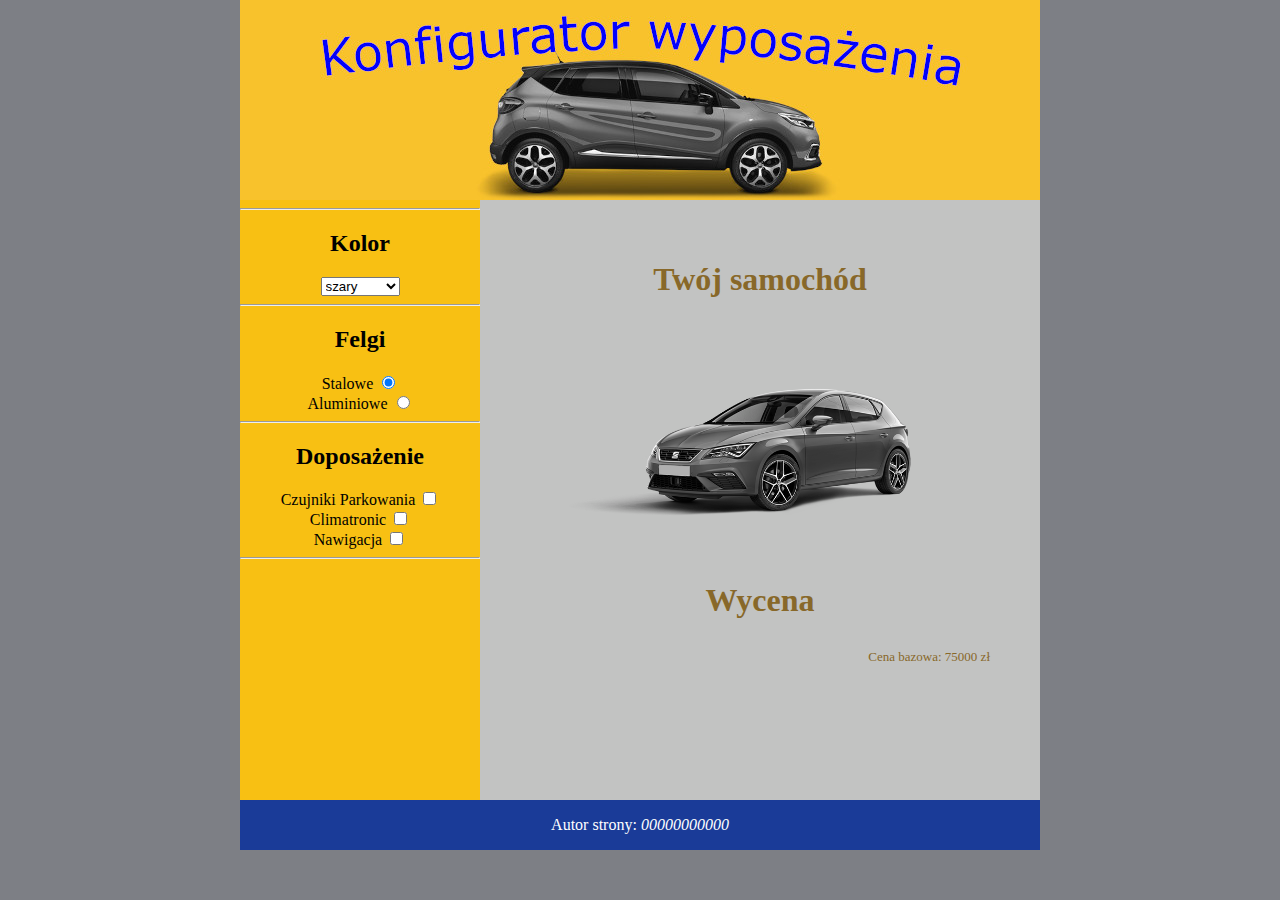
<file: INF.03-2024-1-1/index.html>
<!DOCTYPE html>
<html lang="pl">
<head>
    <meta charset="UTF-8">
    <meta name="viewport" content="width=device-width, initial-scale=1.0">
    <title>Konfigurator wyposażenia</title>
    <link rel="stylesheet" href="styl.css">
</head>
<body>
    <div class="container">
        <header>
            <img src="./baner.jpg" alt="baner">
        </header>
        <aside>
            <form>
                <hr>
                <h2>Kolor</h2>
                <select name="color" id="color" onchange="changeColor()">
                    <option value="szary" selected>szary</option>
                    <option value="niebieski">niebieski</option>
                    <option value="czerwony">czerwony</option>
                    <option value="zolty">żółty</option>
                    <option value="zielony">zielony</option>
                </select>
                <hr>
                <h2>Felgi</h2>
                <label for="stalowe">
                    Stalowe
                    <input type="radio" name="felgi" value="stalowe" id="stalowe" checked onchange="changePrice()">
                </label>
                <label for="aluminiowe">
                    Aluminiowe
                    <input type="radio" name="felgi" value="aluminiowe" id="aluminiowe" onchange="changePrice()">
                </label>
                <hr>
                <h2>Doposażenie</h2>
                <label for="czujniki-parkowania">
                    Czujniki Parkowania
                    <input type="checkbox" name="czujniki-parkowania" id="czujniki-parkowania" onchange="changePrice()">
                </label>
                <label for="climatronic">
                    Climatronic
                    <input type="checkbox" name="climatronic" id="climatronic" onchange="changePrice()">
                </label>
                <label for="nawigacja">
                    Nawigacja
                    <input type="checkbox" name="nawigacja" id="nawigacja" onchange="changePrice()">
                </label>
                <hr>
            </form>
        </aside>
        <main>
            <h1>Twój samochód</h1>
            <img src="./szary.png" alt="foto" class="car">
            <h1>Wycena</h1>
            <p class="wycena">Cena bazowa: 75000 zł</p>
        </main>
        <footer>
            <p>Autor strony: <i>00000000000</i></p>
        </footer>
    </div>
    <script src="./main.js"></script>
</body>
</html>
</file>
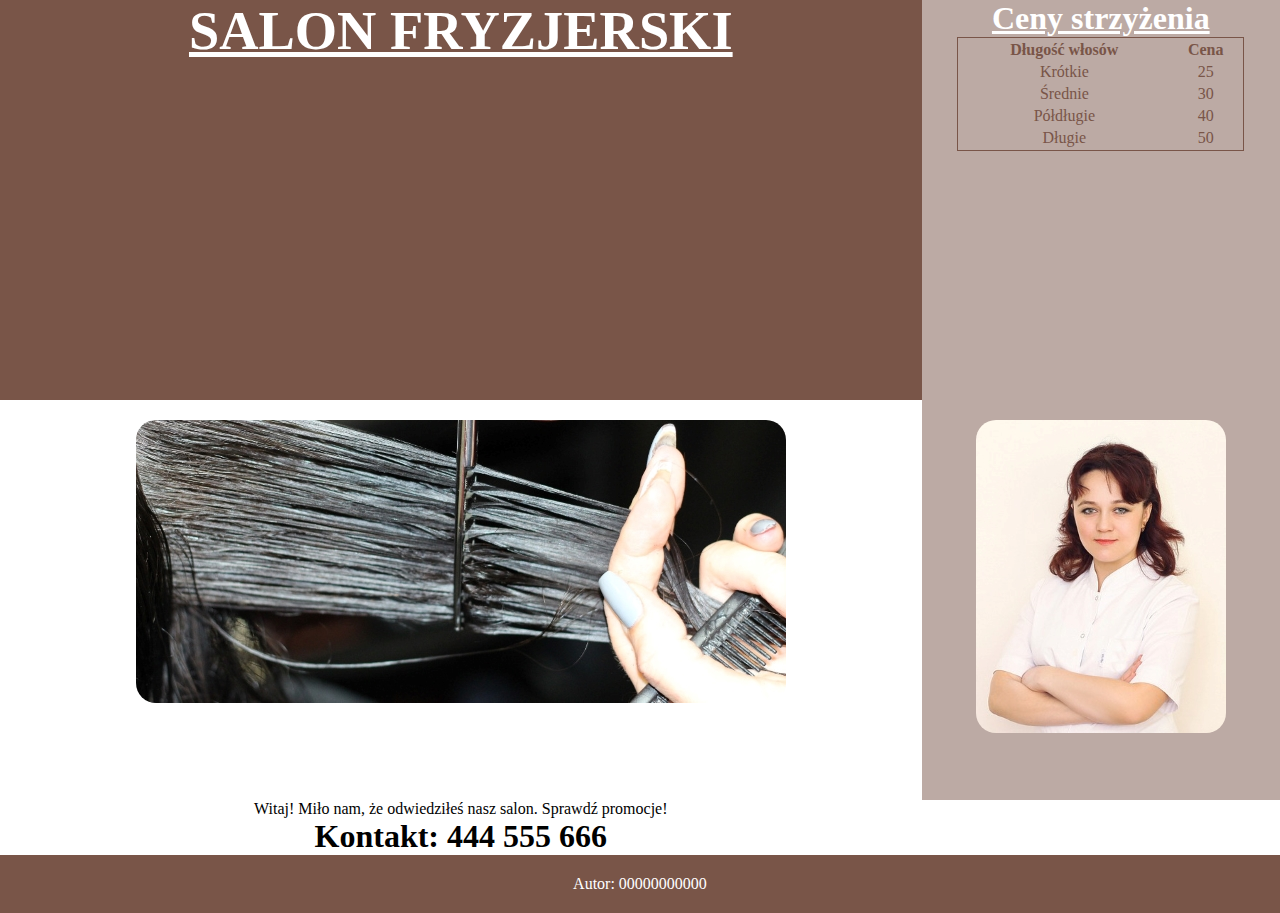
<file: INF.03-2024-1-12/index.html>
<!DOCTYPE html>
<html lang="pl">
<head>
    <meta charset="UTF-8">
    <title>Fryzjerstwo</title>
    <link rel="stylesheet" href="styl8.css">
</head>
<body>
    <div class="container">
        <header>
            <h1>
                <a href="index.html">SALON FRYZJERSKI</a>
            </h1>
        </header>
        <div class="right">
            <h4>
                <a href="fryzura.html">Ceny strzyżenia</a>
            </h4>
            <table>
                <tr>
                    <th>Długość włosów</th>
                    <th>Cena</th>
                </tr>
                <tr>
                    <td>Krótkie</td>
                    <td>25</td>
                </tr>
                <tr>
                    <td>Średnie</td>
                    <td>30</td>
                </tr>
                <tr>
                    <td>Półdługie</td>
                    <td>40</td>
                </tr>
                <tr>
                    <td>Długie</td>
                    <td>50</td>
                </tr>
            </table>
        </div>
        <main>
            <img src="./materialy12/obraz2.jpg" alt="Strzyżenie">
        </main>
        <figure>
            <img src="./materialy12/obraz1.jpg" alt="Fryzjerka">
        </figure>
        <section>
            <p>Witaj! Miło nam, że odwiedziłeś nasz salon. Sprawdź promocje!</p>
            <h4>Kontakt: 444 555 666</h4>
        </section>
        <footer>
            Autor: 00000000000
        </footer>
    </div>
</body>
</html>
</file>
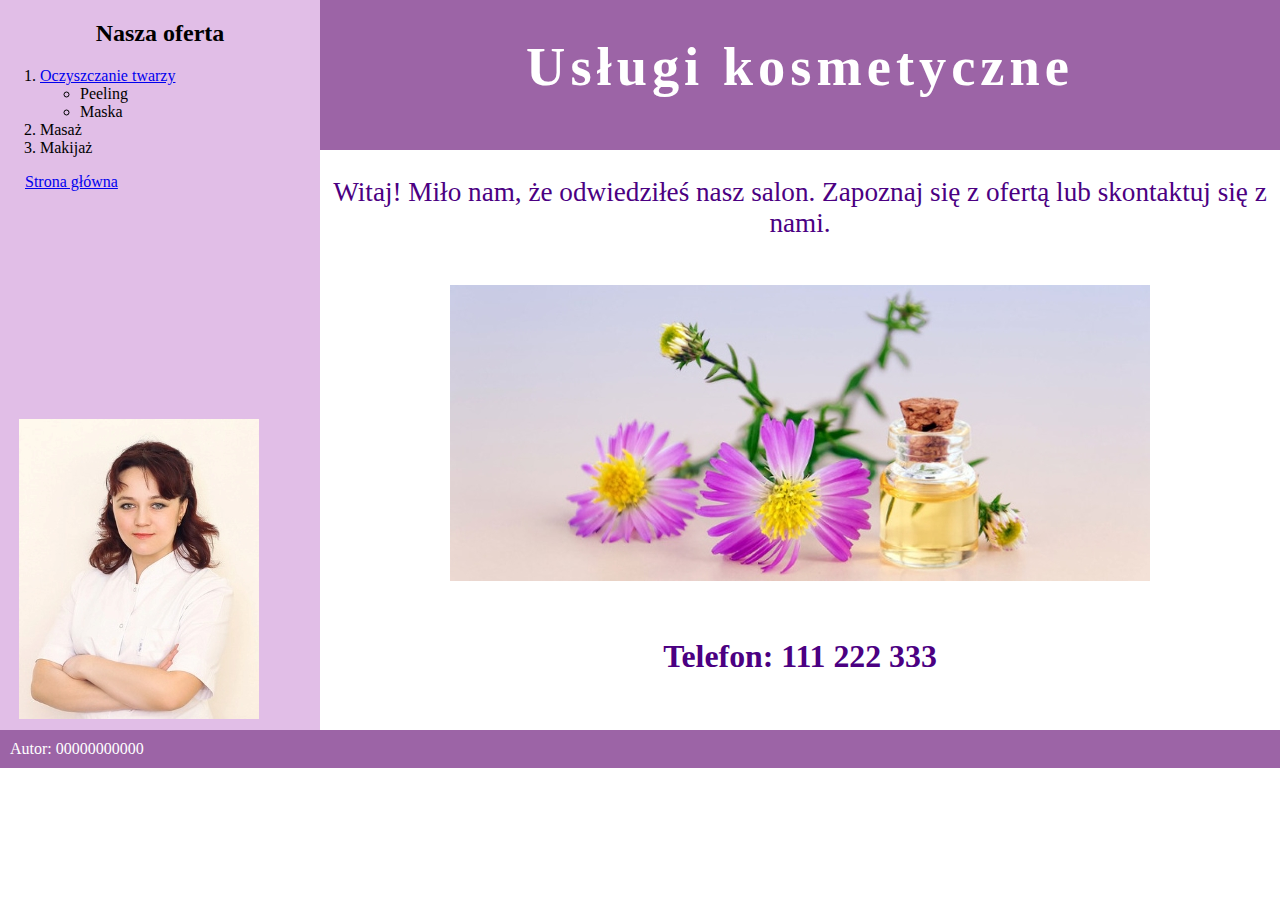
<file: INF.03-2024-1-7/index.html>
<!DOCTYPE html>
<html lang="pl">
<head>
    <meta charset="UTF-8">
    <title>Salon kosmetyczny</title>
    <link rel="stylesheet" href="styl7.css">
</head>
<body>
    <div class="container">
        <aside>
            <h2>Nasza oferta</h2>
            <ol>
                <li>
                    <a href="twarz.html">Oczyszczanie twarzy</a>
                    <ul>
                        <li>Peeling</li>
                        <li>Maska</li>
                    </ul>
                </li>
                <li>Masaż</li>
                <li>Makijaż</li>
            </ol>
            <a href="index.html" id="main-menu">Strona główna</a>
        </aside>
        <figure>
            <img src="obraz1.jpg" alt="Personel">
        </figure>
        <header>
            <h1>Usługi kosmetyczne</h1>
        </header>
        <main>
            <p>Witaj! Miło nam, że odwiedziłeś nasz salon. Zapoznaj się z ofertą lub skontaktuj się z nami.</p>
            <figure>
                <img src="obraz2.jpg" alt="Zrelaksuj się">
            </figure>
            <h3>Telefon: 111 222 333</h3>
        </main>
        <footer>Autor: 00000000000</footer>
    </div>
</body>
</html>
</file>
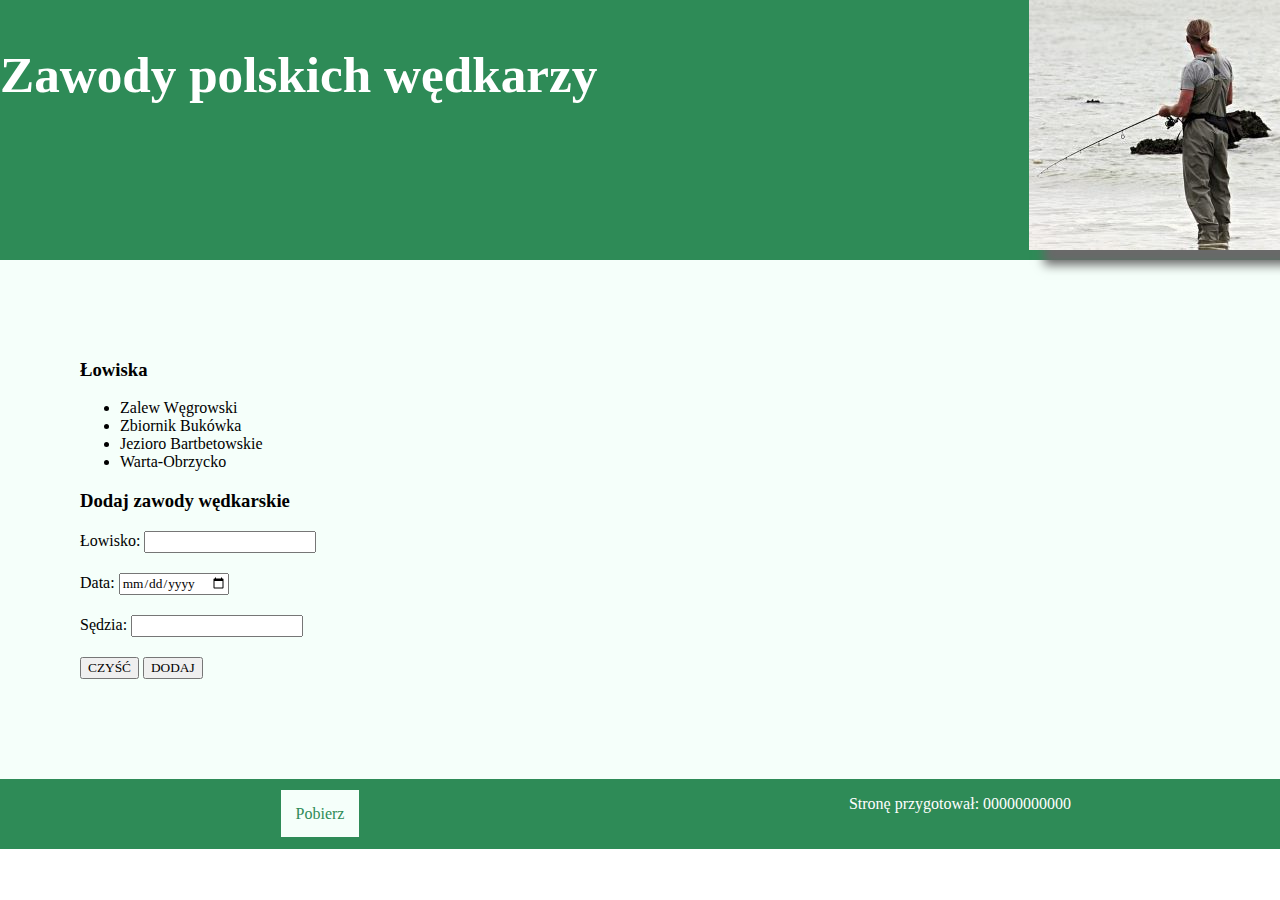
<file: INF.03-2022-06-03/zawody.html>
<!DOCTYPE html>
<html lang="pl">
<head>
    <meta charset="UTF-8">
    <meta name="viewport" content="width=device-width, initial-scale=1.0">
    <title>Zawody wędkarskie</title>
    <link rel="stylesheet" href="styl3.css">
</head>
<body>
    <div class="container">
        <header>
            <div class="lewy">
                <h1>Zawody polskich wędkarzy</h1>
            </div>
            <div class="prawy">
                <img src="zawody.jpg" alt="wędkowanie">
            </div>
        </header>
        <main class="główny">
            <h3>Łowiska</h3>
            <ul>
                <li>Zalew Węgrowski</li>
                <li>Zbiornik Bukówka</li>
                <li>Jezioro Bartbetowskie</li>
                <li>Warta-Obrzycko</li>
            </ul>
            <h3>Dodaj zawody wędkarskie</h3>
            <form action="./zgloszenie.php" method="POST">
                <label for="lowisko">
                    Łowisko:
                    <input type="number" name="lowisko" id="lowisko">
                </label>
                <label for="data">
                    Data:
                    <input type="date" name="data" id="data">
                </label>
                <label for="sedzia">
                    Sędzia:
                    <input type="text" name="sedzia" id="sedzia">
                </label>
                <input type="reset" value="CZYŚĆ">
                <input type="submit" value="DODAJ">
            </form>
        </main>
        <footer>
            <div class="stopka">
                <a href="kwerendy.txt">Pobierz</a>
            </div>
            <div class="stopka">
                <p>Stronę przygotował: 00000000000</p>
            </div>
        </footer>
    </div>
</body>
</html>
</file>
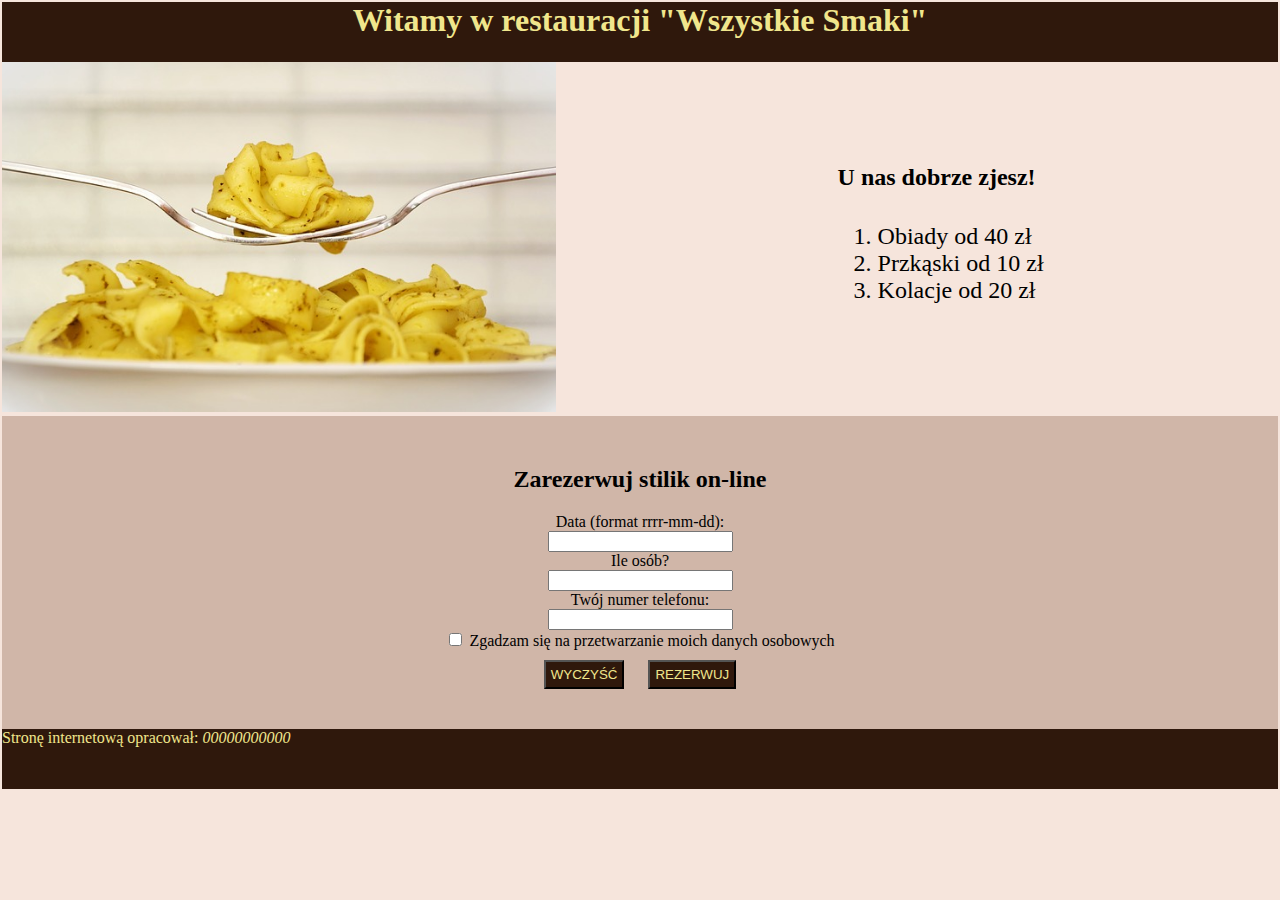
<file: INF.03-2024-01-01/restauracja.html>
<!doctype html>
<html lang="pl">
  <head>
    <meta charset="UTF-8" />
    <title>Restauracja Wszystkie Smaki</title>
    <link href="styl_1.css" rel="stylesheet" />
  </head>
  <body>
    <div class="container">
      <header class="baner">
        <h1>Witamy w restauracji "Wszystkie Smaki"</h1>
      </header>
      <main>
        <section class="gorny">
          <figure class="lewy">
            <img src="./zalaczniki/menu.jpg" alt="Nasze danie" />
          </figure>
          <aside class="prawy">
            <h4>U nas dobrze zjesz!</h4>
            <ol>
              <li>Obiady od 40 zł</li>
              <li>Przkąski od 10 zł</li>
              <li>Kolacje od 20 zł</li>
            </ol>
          </aside>
        </section>
        <section class="dolny">
          <h2>Zarezerwuj stilik on-line</h2>
          <form action="rezerwacja.php" method="POST">
            <label for="data">
              Data (format rrrr-mm-dd):
              <input type="text" name="data" id="data" />
            </label>
            <label for="ile">
              Ile osób?
              <input type="number" name="ile" id="ile" />
            </label>
            <label for="telefon">
              Twój numer telefonu:
              <input type="text" name="telefon" id="telefon" />
            </label>
            <label for="RODO">
              <input type="checkbox" name="RODO" id="RODO" />
              Zgadzam się na przetwarzanie moich danych osobowych
            </label>
            <div class="buttons">
              <input type="reset" value="WYCZYŚĆ" />
              <input type="submit" value="REZERWUJ" />
            </div>
          </form>
        </section>
      </main>
      <footer class="stopka">
        Stronę internetową opracował: <i>00000000000</i>
      </footer>
    </div>
  </body>
</html>
</file>
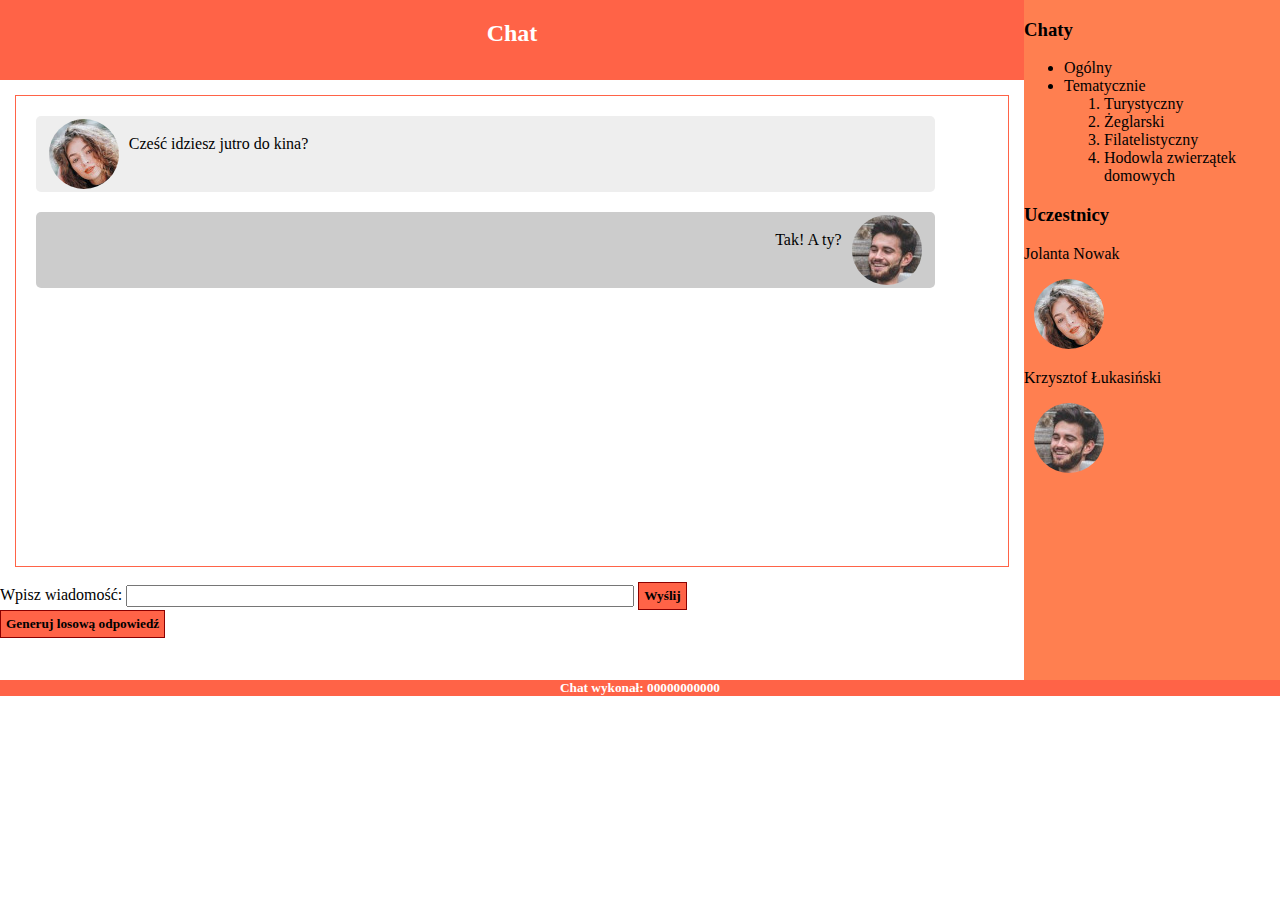
<file: INF.03-2024-06-02/chat.html>
<!doctype html>
<html lang="pl">
  <head>
    <meta charset="UTF-8" />
    <title>Chat</title>
    <link href="styl.css" rel="stylesheet" />
  </head>
  <body>
    <div class="container">
      <section>
        <section class="lewy">
          <header class="baner">
            <h2>Chat</h2>
          </header>
          <main class="glowny">
            <section class="chat">
              <section class="wypowiedz jolanta">
                <figure>
                  <img src="./pliki2/Jolka.jpg" alt="Jolanta Nowak" />
                </figure>
                <p>Cześć idziesz jutro do kina?</p>
              </section>
              <section class="wypowiedz krzysztof">
                <figure>
                  <img src="./pliki2/Krzysiek.jpg" alt="Krzysztof Łukasiński" />
                </figure>
                <p>Tak! A ty?</p>
              </section>
            </section>
            <section>
              <div>
                <label for="wiadomosc">
                  Wpisz wiadomość:
                  <input type="text" name="wiadomosc" id="wiadomosc" />
                </label>
                <button onclick="wyslij()">Wyślij</button>
              </div>
              <button onclick="losowaOdpowiedz()">
                Generuj losową odpowiedź
              </button>
            </section>
          </main>
        </section>
        <aside class="boczny">
          <h3>Chaty</h3>
          <ul>
            <li>Ogólny</li>
            <li>
              Tematycznie
              <ol>
                <li>Turystyczny</li>
                <li>Żeglarski</li>
                <li>Filatelistyczny</li>
                <li>Hodowla zwierzątek domowych</li>
              </ol>
            </li>
          </ul>
          <h3>Uczestnicy</h3>
          <p>Jolanta Nowak</p>
          <figure>
            <img src="./pliki2/Jolka.jpg" alt="Jolanta Nowak" />
          </figure>
          <p>Krzysztof Łukasiński</p>
          <figure>
            <img src="./pliki2/Krzysiek.jpg" alt="Krzysztof Łukasiński" />
          </figure>
        </aside>
      </section>
      <footer class="stopka">
        <h5>Chat wykonał: 00000000000</h5>
      </footer>
    </div>
    <script src="./main.js"></script>
  </body>
</html>
</file>
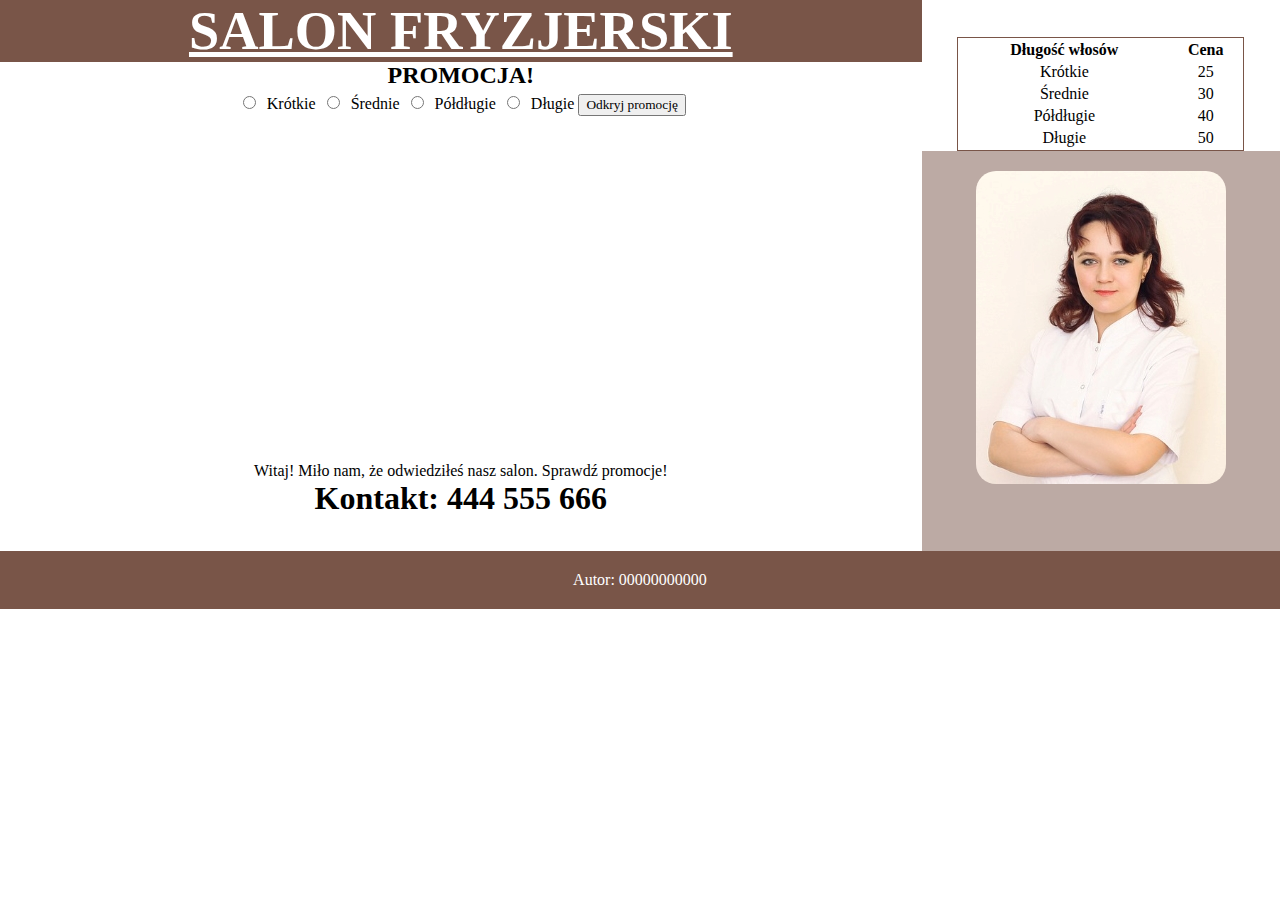
<file: INF.03-2024-1-12/fryzura.html>
<!DOCTYPE html>
<html lang="pl">
<head>
    <meta charset="UTF-8">
    <title>Fryzjerstwo</title>
    <link rel="stylesheet" href="styl8.css">
</head>
<body>
    <div class="container">
        <main>
            <header>
                <h1>
                    <a href="index.html">SALON FRYZJERSKI</a>
                </h1>
            </header>
            <main>
                <h2>PROMOCJA!</h2>
                <label for="krotkie">
                    <input type="radio" name="dlugosc-wlosow" id="krotkie">
                    Krótkie
                </label>
                <label for="srednie">
                    <input type="radio" name="dlugosc-wlosow" id="srednie">
                    Średnie
                </label>
                <label for="poldlugie">
                    <input type="radio" name="dlugosc-wlosow" id="poldlugie">
                    Półdługie
                </label>
                <label for="dlugie">
                    <input type="radio" name="dlugosc-wlosow" id="dlugie">
                    Długie
                </label>
                <button>Odkryj promocję</button>
            </main>
            <div class="contact">
                <p>Witaj! Miło nam, że odwiedziłeś nasz salon. Sprawdź promocje!</p>
                <h4>Kontakt: 444 555 666</h4>
            </div>
        </main>
        <aside>
            <div>
                <h4>
                    <a href="fryzura.html">Ceny strzyżenia</a>
                </h4>
                <table>
                    <tr>
                        <th>Długość włosów</th>
                        <th>Cena</th>
                    </tr>
                    <tr>
                        <td>Krótkie</td>
                        <td>25</td>
                    </tr>
                    <tr>
                        <td>Średnie</td>
                        <td>30</td>
                    </tr>
                    <tr>
                        <td>Półdługie</td>
                        <td>40</td>
                    </tr>
                    <tr>
                        <td>Długie</td>
                        <td>50</td>
                    </tr>
                </table>
            </div>
            <figure>
                <img src="./materialy12/obraz1.jpg" alt="Fryzjerka">
            </figure>
        </aside>
        <footer>
            Autor: 00000000000
        </footer>
    </div>
</body>
</html>
</file>
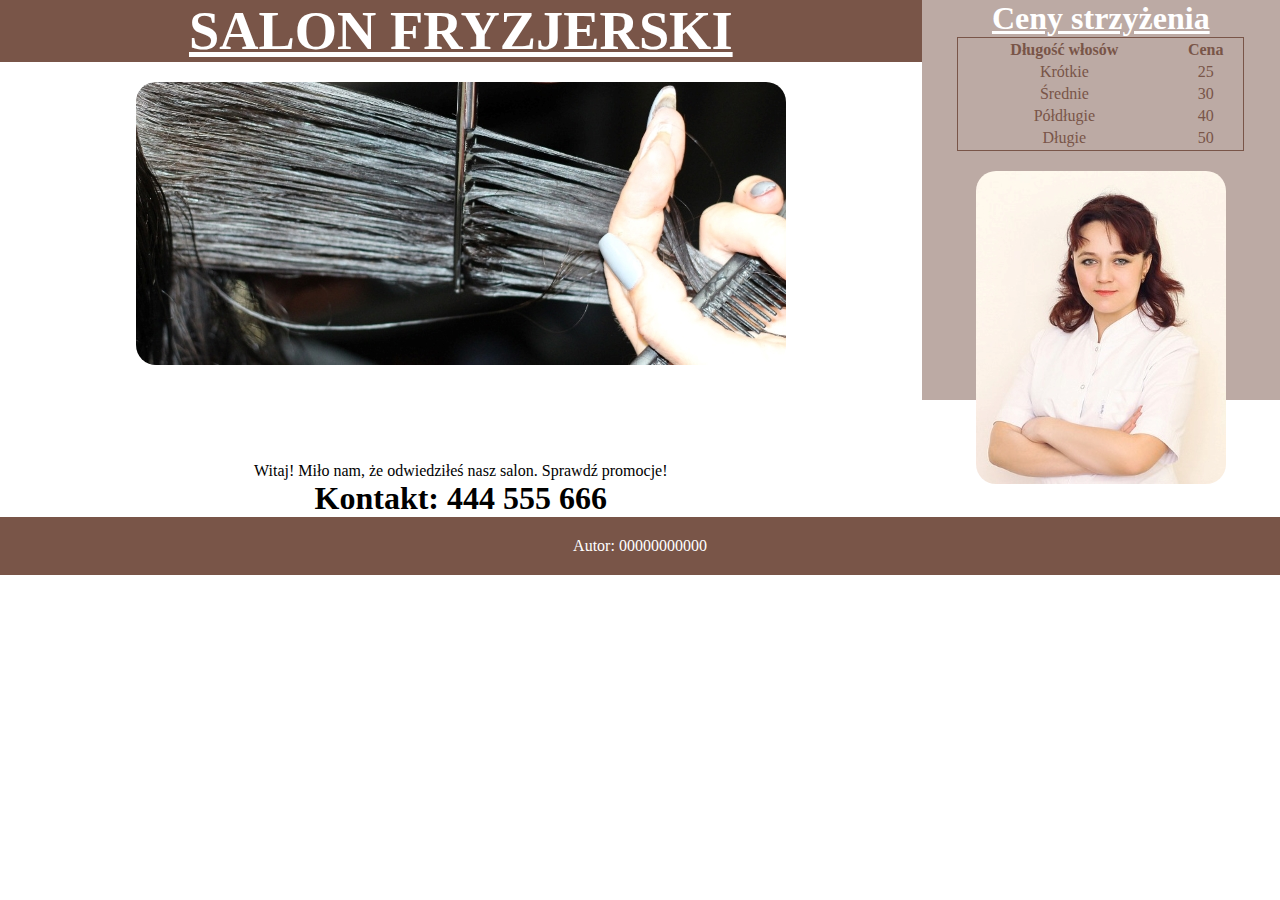
<file: INF.03-2024-1-12/index copy.html>
<!DOCTYPE html>
<html lang="pl">
<head>
    <meta charset="UTF-8">
    <title>Fryzjerstwo</title>
    <link rel="stylesheet" href="styl8 copy.css">
</head>
<body>
    <div class="container">
        <header>
            <h1>
                <a href="index.html">SALON FRYZJERSKI</a>
            </h1>
        </header>
        <aside>
            <div>
                <h4>
                    <a href="fryzura.html">Ceny strzyżenia</a>
                </h4>
                <table>
                    <tr>
                        <th>Długość włosów</th>
                        <th>Cena</th>
                    </tr>
                    <tr>
                        <td>Krótkie</td>
                        <td>25</td>
                    </tr>
                    <tr>
                        <td>Średnie</td>
                        <td>30</td>
                    </tr>
                    <tr>
                        <td>Półdługie</td>
                        <td>40</td>
                    </tr>
                    <tr>
                        <td>Długie</td>
                        <td>50</td>
                    </tr>
                </table>
            </div>
            <figure>
                <img src="./materialy12/obraz1.jpg" alt="Fryzjerka">
            </figure>
        </aside>
        <main>
            <figure>
                <img src="./materialy12/obraz2.jpg" alt="Strzyżenie">
            </figure>
        </main>
        <section>
            <p>Witaj! Miło nam, że odwiedziłeś nasz salon. Sprawdź promocje!</p>
            <h4>Kontakt: 444 555 666</h4>
        </section>
        <footer>
            Autor: 00000000000
        </footer>
    </div>
</body>
</html>
</file>
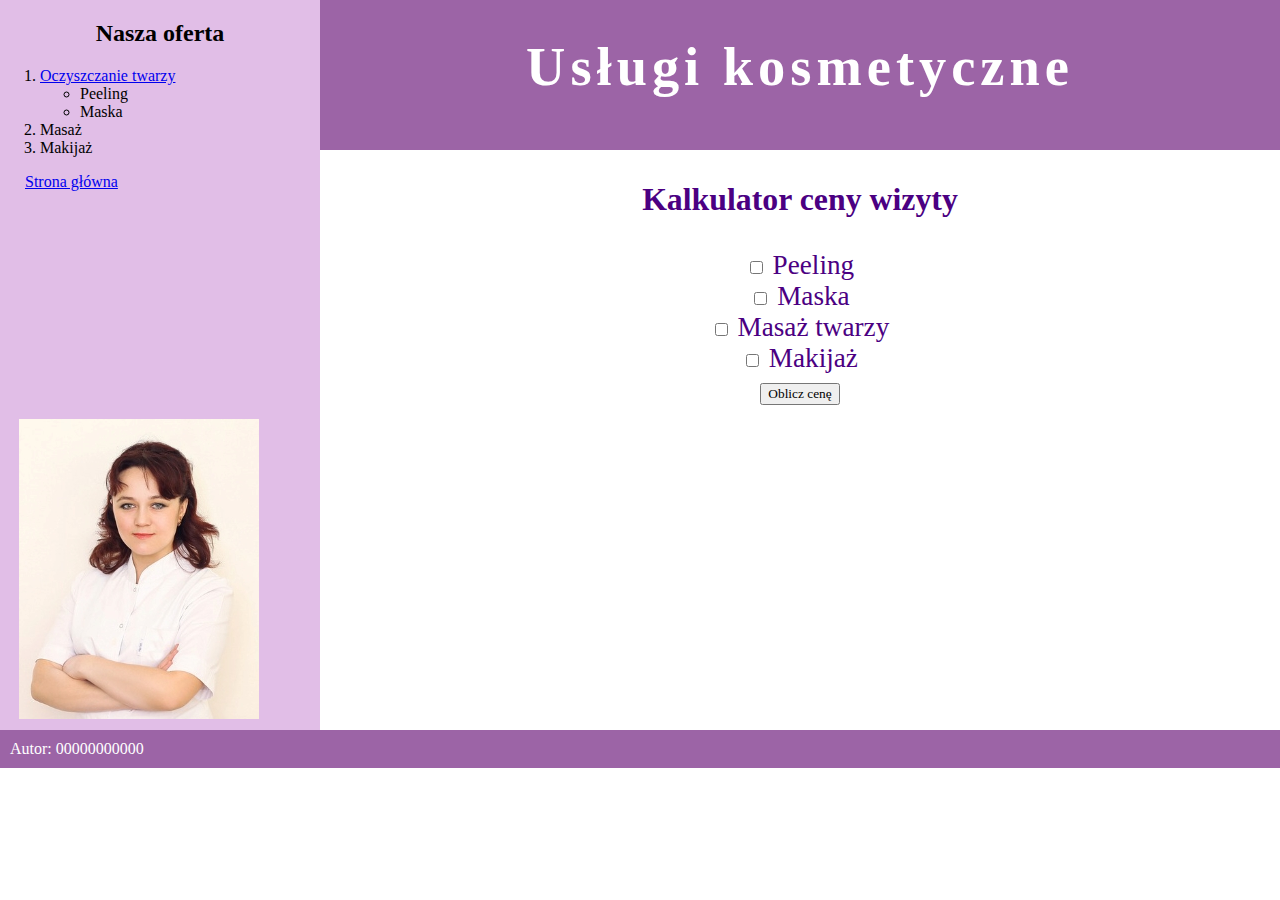
<file: INF.03-2024-1-7/twarz.html>
<!DOCTYPE html>
<html lang="pl">
<head>
    <meta charset="UTF-8">
    <title>Salon kosmetyczny</title>
    <link rel="stylesheet" href="styl7.css">
</head>
<body>
    <div class="container">
        <aside>
            <h2>Nasza oferta</h2>
            <ol>
                <li>
                    <a href="twarz.html">Oczyszczanie twarzy</a>
                    <ul>
                        <li>Peeling</li>
                        <li>Maska</li>
                    </ul>
                </li>
                <li>Masaż</li>
                <li>Makijaż</li>
            </ol>
            <a href="index.html" id="main-menu">Strona główna</a>
        </aside>
        <figure>
            <img src="obraz1.jpg" alt="Personel">
        </figure>
        <header>
            <h1>Usługi kosmetyczne</h1>
        </header>
        <main>
            <h3>Kalkulator ceny wizyty</h3>
            <form>
                <label for="peeling">
                    <input type="checkbox" id="peeling">
                    Peeling
                </label>
                <label for="maska">
                    <input type="checkbox" id="maska">
                    Maska
                </label>
                <label for="masaz-twarzy">
                    <input type="checkbox" id="masaz-twarzy">
                    Masaż twarzy
                </label>
                <label for="makijaz">
                    <input type="checkbox" id="makijaz">
                    Makijaż
                </label>
            </form>
            <button onclick="run()">Oblicz cenę</button>
            <p class="display"></p>
        </main>
        <footer>Autor: 00000000000</footer>
    </div>
    <script src="index.js"></script>
</body>
</html>
</file>
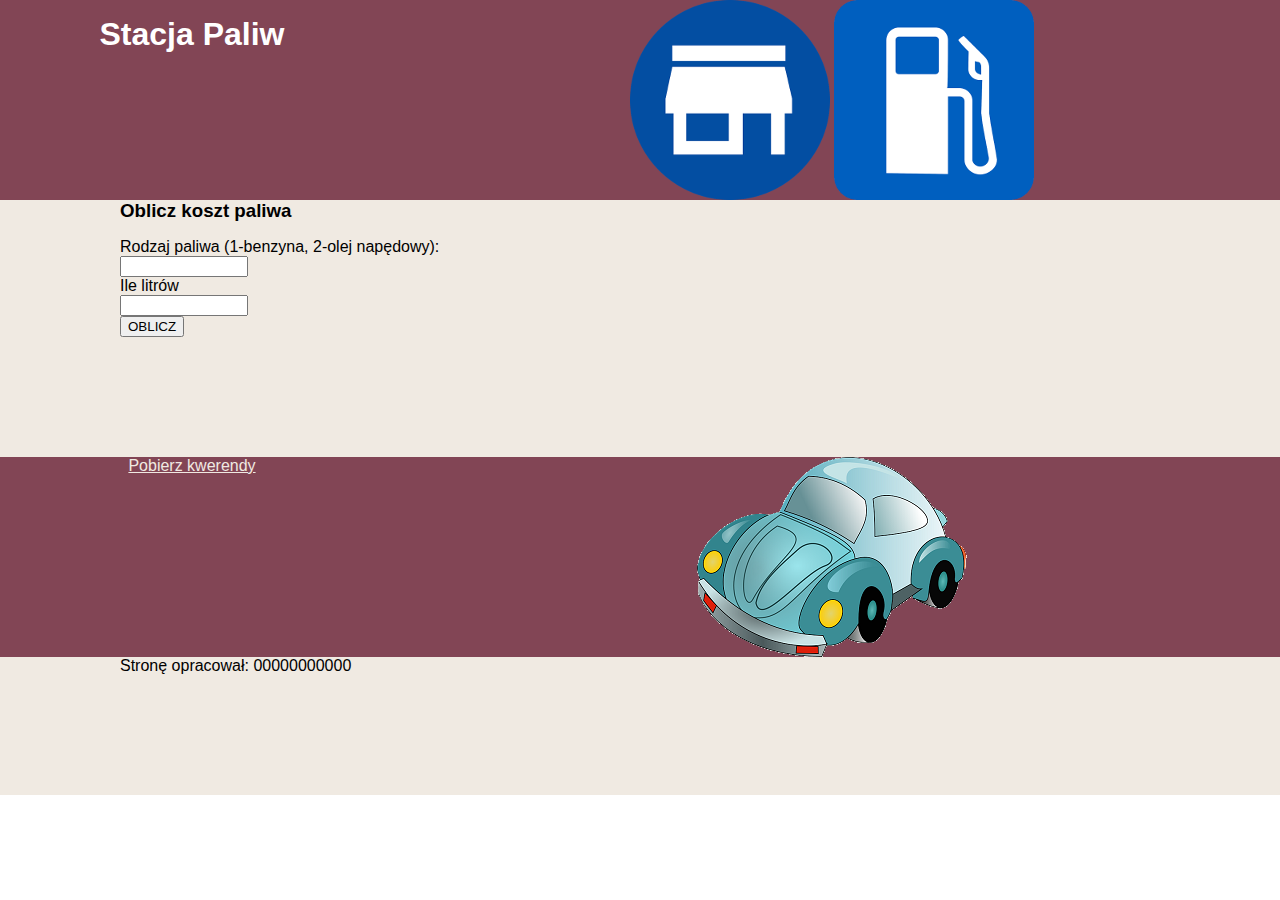
<file: STACJAPALIW/obliczenia.html>
<!DOCTYPE html>
<html lang="en">
<head>
    <meta charset="UTF-8">
    <meta http-equiv="X-UA-Compatible" content="IE=edge">
    <meta name="viewport" content="width=device-width, initial-scale=1.0">
    <title>Stacja paliw</title>
    <link rel="stylesheet" href="styl3.css">
</head>
<body>
    <header>
        <section class="baner-lewy">
            <h1>Stacja Paliw</h1>
        </section>
        <section class="baner-prawy">
            <a href="stacja.html"><img src="home.png" alt=""></a>
            <a href="obliczenia.html"><img src="znak.png" alt=""></a>
        </section>
    </header>
    <main class="blok-glowny">
        <h3>Oblicz koszt paliwa</h3>
        <label for="fuel-type">
            Rodzaj paliwa (1-benzyna, 2-olej napędowy): 
            <input type="number" min="1" max="2" name="fuel-type" id="fuel-type">
        </label>
        <label for="fuel-quantity">
            Ile litrów
            <input type="number" min="1" name="fuel-quantity" id="fuel-quantity">
        </label>
        <input type="submit" value="OBLICZ" id="oblicz-btn">
        <div id="display"></div>
    </main>
    <aside>
        <section class="blok-lewy">
            <a href="kwerendy.txt">Pobierz kwerendy</a>
        </section>
        <section class="blok-prawy">
            <img src="samochod.png" alt="samochód">
        </section>
    </aside>
    <footer class="stopka">
        <p>Stronę opracował: 00000000000</p>
    </footer>
    <script>
        // Copyright (c) 2024 4TiZalewski
        const oblicz_btn = document.querySelector("#oblicz-btn");
        if (oblicz_btn) {
            oblicz_btn.addEventListener("click", (event) => {
                event.preventDefault();

                const fuel_type = document.querySelector("#fuel-type");
                const fuel_quantity = document.querySelector("#fuel-quantity");

                let cost = 0;
                switch (fuel_type.value) {
                    case "1":
                        cost = 4 * Number(fuel_quantity.value);
                        break;
                    case "2":
                        cost = 3.5 * Number(fuel_quantity.value);
                        break;
                }

                const display = document.querySelector("#display");
                display.innerText = `koszt paliwa: ${cost}zł`;
            });
        }
    </script>
</body>
</html>
</file>
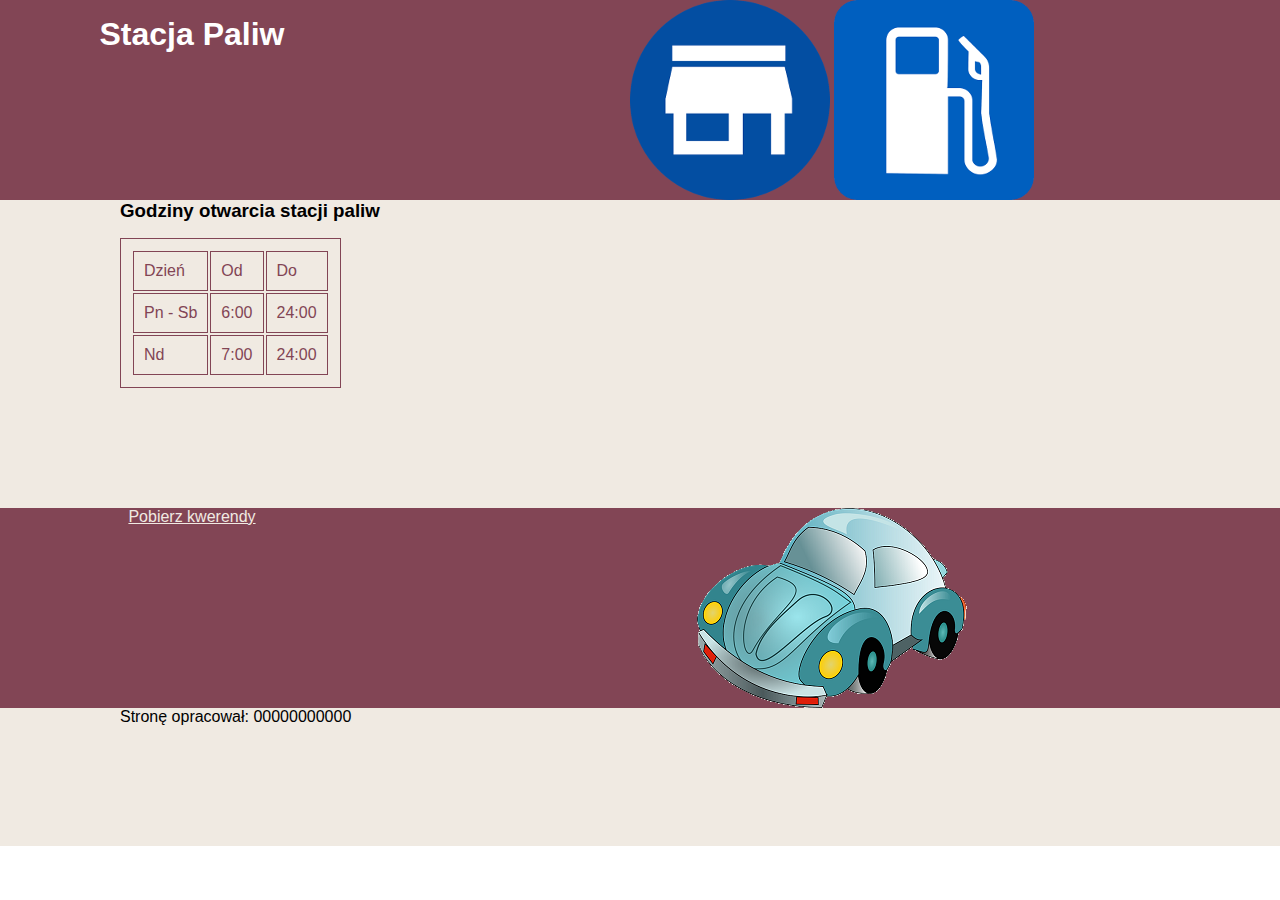
<file: STACJAPALIW/stacja.html>
<!DOCTYPE html>
<html lang="en">
<head>
    <meta charset="UTF-8">
    <meta http-equiv="X-UA-Compatible" content="IE=edge">
    <meta name="viewport" content="width=device-width, initial-scale=1.0">
    <title>Stacja paliw</title>
    <link rel="stylesheet" href="styl3.css">
</head>
<body>
    <header>
        <section class="baner-lewy">
            <h1>Stacja Paliw</h1>
        </section>
        <section class="baner-prawy">
            <a href="stacja.html"><img src="home.png" alt=""></a>
            <a href="obliczenia.html"><img src="znak.png" alt=""></a>
        </section>
    </header>
    <main class="blok-glowny">
        <h3>Godziny otwarcia stacji paliw</h3>
        <table>
            <tr>
                <th>Dzień</th>
                <th>Od</th>
                <th>Do</th>
            </tr>
            <tr>
                <td>Pn - Sb</td>
                <td>6:00</td>
                <td>24:00</td>
            </tr>
            <tr>
                <td>Nd</td>
                <td>7:00</td>
                <td>24:00</td>
            </tr>
        </table>
    </main>
    <aside>
        <section class="blok-lewy">
            <a href="kwerendy.txt">Pobierz kwerendy</a>
        </section>
        <section class="blok-prawy">
            <img src="samochod.png" alt="samochód">
        </section>
    </aside>
    <footer class="stopka">
        <p>Stronę opracował: 00000000000</p>
    </footer>
    <script>
        // Copyright (c) 2024 4TiZalewski
        const oblicz_btn = document.querySelector("#oblicz-btn");
        if (oblicz_btn) {
            oblicz_btn.addEventListener("click", (event) => {
                event.preventDefault();

                const fuel_type = document.querySelector("#fuel-type");
                const fuel_quantity = document.querySelector("#fuel-quantity");

                let cost = 0;
                switch (fuel_type.value) {
                    case "1":
                        cost = 4 * Number(fuel_quantity.value);
                        break;
                    case "2":
                        cost = 3.5 * Number(fuel_quantity.value);
                        break;
                }

                const display = document.querySelector("#display");
                display.innerText = `koszt paliwa: ${cost}zł`;
            });
        }
    </script>
</body>
</html>
</file>
<file: INF.03-2024-1-1/styl.css>
* {
    box-sizing: border-box;
}

html {
    font-family: Verdana;
    background-color: #7D7F85;
}

.container {
    background-color: #C2C3C2;
    width: 800px;
    margin: auto;
    display: grid;
    grid-template-columns: 30% 70%;
    grid-template-areas: "header header"
                         "aside  main  "
                         "footer footer";
}

header {
    height: 200px;
    /* width: 100%; */ /* width jest zdefiniowany w .container > grid-template-columns */
    grid-area: header;
}

aside {
    background-color: #F8C013;
    text-align: center;
    height: 600px;
    /* width: 30%; */ /* width jest zdefiniowany w .container > grid-template-columns */
    grid-area: aside;
}

main {
    background-color: #C2C3C2;
    text-align: center;
    color: #886829;
    height: 560px;
    /* width: 70%; */ /* width jest zdefiniowany w .container > grid-template-columns */
    padding-top: 40px;
    grid-area: main;
}

footer {
    background-color: #1A3B98;
    text-align: center;
    color: white;
    /* width: 100%; */ /* width jest zdefiniowany w .container > grid-template-columns */
    grid-area: footer;
}

.car {
    width: 75%;
    margin: auto;
}

.wycena {
    margin-top: 30px;
    margin-right: 50px;
    text-align: right;
    font-size: small;
}

body {
    margin: 0;
}

aside label {
    display: block;
}
</file>
<file: INF.03-2024-1-12/styl8.css>
* {
    box-sizing: border-box;
    margin: 0;

    font-family: Garamond;
    text-align: center;
}

.container {
    display: grid;
    grid-template-columns: 72% 28%;
    grid-template-rows: min-content ;
}

header, main, section {
    /* width: 72%; */
}

header {
    background-color: #795548;
    font-size: 170%;
}

main {
    height: 400px;
}

.right, figure {
    background-color: #BCAAA4;
    color: #795548;
    height: 400px;
    /* width: 28%; */
}

footer {
    background-color: #795548;
    color: white;
    padding: 20px;
    grid-column-start: 1;
    grid-column-end: -1;
}

table {
    margin: auto;
    width: 80%;
    border: solid 1px #795548;
}

tr:hover {
    background-color: sienna;
    color: white;
}

h4 {
    font-size: 200%;
}

img {
    padding: 20px;
    border-radius: 40px;
}

a {
    color: white;
}

input[type=radio] {
    margin: 7px;
}
</file>
<file: INF.03-2024-1-7/styl7.css>
* {
    box-sizing: border-box;
    font-family: Cambria;
}

body {
    margin: 0;
}

.container {
    display: grid;
    grid-template-columns: 25% 75%;
    grid-template-rows: 150px 250px 330px min-content;
    grid-template-areas: "oferta header"
                         "oferta main"
                         "personel main"
                         "footer footer";
}

aside, .container > figure {
    background-color: #E1BEE7;
}

aside {
    grid-area: oferta;
    height: 400px;
}

.container > figure {
    grid-area: personel;
    height: 330px;
    margin: 0;
}

header, main {
    font-size: 170%;
    text-align: center;
}

header {
    grid-area: header;
    background-color: #9C64A6;
    color: white;
    height: 150px;
    letter-spacing: 5px;
}

main {
    grid-area: main;
    color: indigo;
    height: 580px;
}


footer {
    grid-area: footer;
    background-color: #9C64A6;
    color: white;
    padding: 10px;
}

h2 {
    text-align: center;
}

ul {
    list-style: circle;
}

img {
    padding: 4px;
    margin: 15px;
}

img:hover {
    padding: 3px;
    border: 1px dashed indigo;
}

#main-menu {
    padding: 25px;
}

form {
    display: flex;
    flex-direction: column;
}
</file>
<file: INF.03-2022-06-03/styl3.css>
* {
    font-family: Verdana;
}

.lewy, .prawy {
    background-color: seagreen;
    color: white;
    line-height: 150px;
    font-size: 160%;
    height: 260px;
}

.lewy {
    width: 75%;
}

.prawy {
    width: 25%;
    text-align: right;
}

.główny {
    background-color: mintcream;
    padding: 80px;
}

.stopka {
    background-color: seagreen;
    color: white;
    width: 50%;
    height: 70px;
    text-align: center;
}

input {
    margin-bottom: 20px;
}

img {
    box-shadow: 15px 15px 10px 0 dimgray;
}

a {
    text-decoration: none;
    background-color: mintcream;
    color: seagreen;
    padding: 15px;
    line-height: 70px;
}

/* User-defined */
body {
    margin: 0;
}

header h1 {
    margin-top: 0;
}

header, footer {
    display: flex;
}

label {
    display: block;
}
</file>
<file: INF.03-2024-01-01/styl_1.css>
html {
  background-color: #f6e5dc;
  font-family: Verdana;
}

.baner {
  background-color: #2f180c;
  text-align: center;
  color: khaki;
  height: 60px;
}

.lewy {
  width: 60%;
}

.prawy {
  font-size: 150%;
  padding: 70px;
}

.dolny {
  background-color: #d0b6a8;
  text-align: center;
  padding: 30px;
}

.stopka {
  background-color: #2f180c;
  color: khaki;
  height: 60px;
}

img {
  height: 350px;
}

.buttons > * {
  margin: 10px;
  padding: 5px;
  background-color: #2f180c;
  color: khaki;
}

body {
  margin: 2px;
}

.baner > h1 {
  margin-top: 0;
}

.gorny {
  display: flex;
}

figure {
  margin: 0;
}

form {
  display: flex;
  flex-direction: column;
}

label:has(:not(input[type="checkbox"])) {
  display: flex;
  flex-direction: column;
  align-items: center;
}
</file>
<file: INF.03-2024-06-02/styl.css>
* {
  font-family: Garamond;
}

.baner {
  background-color: Tomato;
  color: white;
  text-align: center;
  /* width: 80%; */ /* Szerokość podana w grid-zie: linia 102 i aplikowana w linii 93 */
  height: 80px;
}

.chat {
  border: 1px solid Tomato;
  margin: 15px;
  height: 470px;
  overflow: scroll;
}

.glowny {
  /* width: 80%; */ /* Szerokość podana w grid-zie: linia 102 i aplikowana w linii 93 */
  height: 600px;
}

.boczny {
  background-color: Coral;
  /* width: 20%; */ /* Szerokość podana w grid-zie: linia 102 i aplikowana w linii 97 */
  height: 680px;
}

.stopka {
  background-color: Tomato;
  color: white;
  text-align: center;
}

img {
  border-radius: 50%;
  margin-right: 10px;
  margin-left: 10px;
}

.wypowiedz {
  border-radius: 5px;
  width: 90%;
  height: 70px;
  margin: 2%;
  padding: 3px;
}

.jolanta {
  background-color: #eee;
}

.jolanta > figure {
  float: left;
}

.krzysztof {
  background-color: #ccc;
  text-align: right;
}

.krzysztof > figure {
  float: right;
}

button {
  background-color: Tomato;
  border: solid 1px darkred;
  padding: 5px;
  font-weight: bold;
}

input[type="text"] {
  width: 500px;
}

body {
  margin: 0;
}

.baner {
  display: flex;
  justify-content: center;
}

figure {
  margin: 0;
}

.lewy {
  grid-area: lewy;
}

.boczny {
  grid-area: boczny;
}

.container > section {
  display: grid;
  grid-template-columns: 80% 20%;
  grid-template-rows: 1fr;
  grid-template-areas: "lewy boczny";
}

.lewy {
  display: flex;
  flex-direction: column;
}

.stopka > h5 {
  margin: 0;
}
</file>
<file: INF.03-2024-1-12/styl8 copy.css>
* {
    box-sizing: border-box;
    margin: 0;

    font-family: Garamond;
    text-align: center;
}

main, header, section {
    width: 72%;
    float: left;
}

header {
    background-color: #795548;
    font-size: 170%;
}

main {
    height: 400px;
}

aside {
    background-color: #BCAAA4;
    color: #795548;
    height: 400px;
    width: 28%;
    float: right;
}

footer {
    background-color: #795548;
    color: white;
    padding: 20px;
    clear: both;
}

table {
    margin: auto;
    width: 80%;
    border: solid 1px #795548;

}

tr:hover {
    background-color: sienna;
    color: white;
}

h4 {
    font-size: 200%;
}

img {
    padding: 20px;
    border-radius: 40px;
}

a {
    color: white;
}

input[type=radio] {
    margin: 7px;
}

.left {
    display: flex;
    flex-direction: column;
}
</file>
<file: STACJAPALIW/styl3.css>
* {
    box-sizing: border-box;
    margin: 0;
}

body {
    font-family: Helvetica;
}

/*
header -> element wokół elementów .baner-lewy i .baner-prawy
aside -> element wokół elementów .blok-lewy i .blok-prawy
*/
header, aside {
    display: flex;
}

.baner-lewy, .baner-prawy, 
.blok-lewy, .blok-prawy {
    background-color: rgb(130, 69, 85);
    color: white;
    height: 200px;
    text-align: center;
}

.baner-lewy, .blok-lewy {
    width: 30%;
}

.baner-prawy, .blok-prawy {
    width: 70%;
}

.blok-glowny, .stopka {
    background-color: rgb(240, 234, 226);
    /* margines wewnetrzny nie aplikuje od góry, aby odwzrorować obrazek */
    padding: 0px 120px 120px;
}

table, th, td {
    border: solid 1px rgb(130, 69, 85);
    color: rgb(130, 69, 85);
    padding: 10px;
}

a {
    color: rgb(240, 234, 226);
}

th {
    font-weight: lighter;
    text-align: left;
}

h1 {
    margin-top: 1rem;
}

h3 {
    margin-bottom: 1rem;
}

input[type="number"] {
    width: 8rem;
}

.blok-glowny:has(label) {
    display: flex;
    flex-direction: column;
    align-items: flex-start;
}

label {
    display: flex;
    flex-direction: column;
}
</file>
